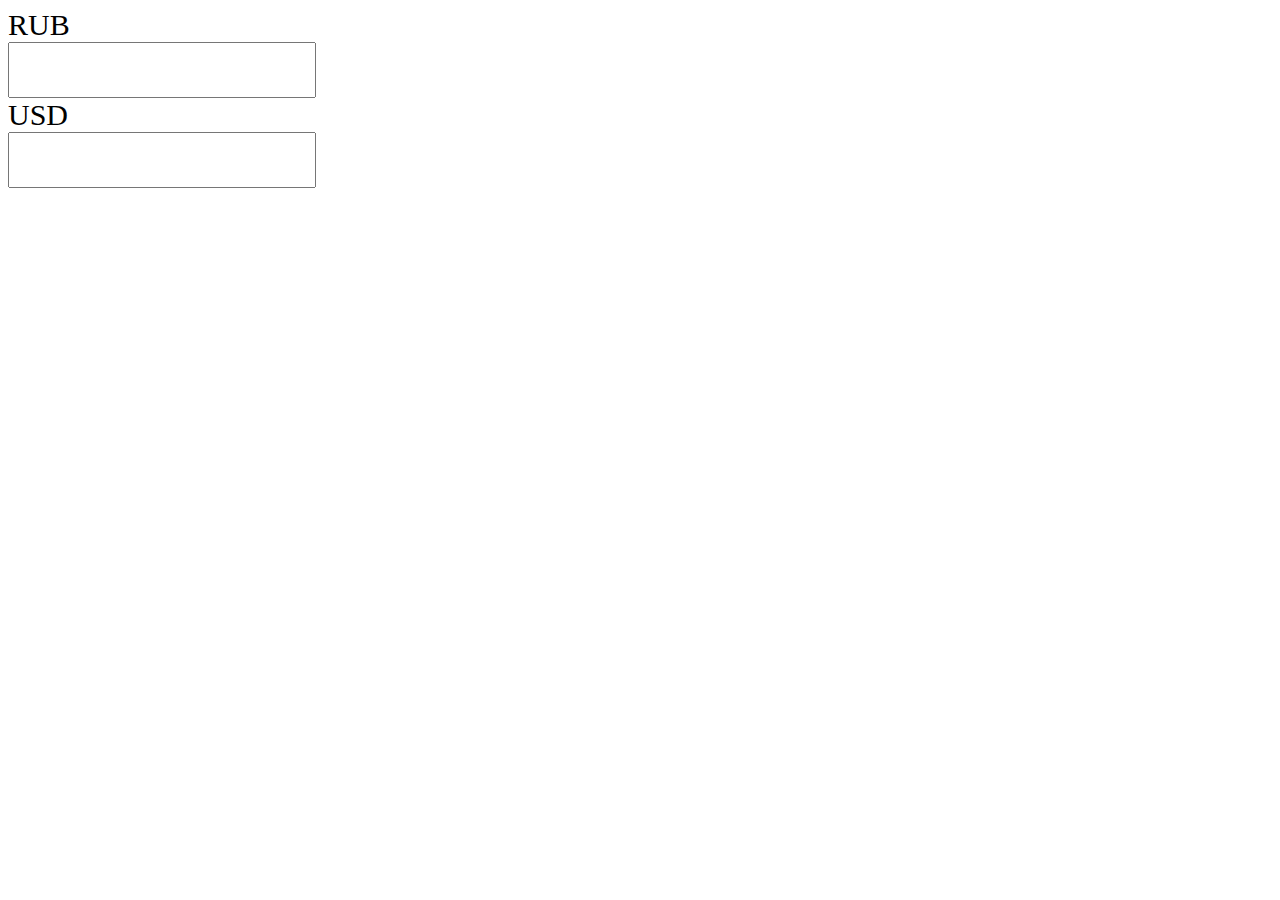
<file: calc_rub_to_usd/index.html>
<!DOCTYPE html>
<html lang="en">
<head>
    <meta charset="UTF-8">
    <meta name="viewport" content="width=device-width, initial-scale=1.0">
    <meta http-equiv="X-UA-Compatible" content="ie=edge">
    <title>Calc</title>
    <style>
        label {
            display: block;
            font-size: 30px;
        }
        input {
            width: 300px;
            height: 50px;
            font-size: 30px;
        }
    </style>
</head>
<body>
    <label for="rub">RUB</label>
    <input id="rub" type="text">
    <label for="usd">USD</label>
    <input id="usd" type="text">
    <script src="js/script.js"></script>
</body>
</html>
</file>
